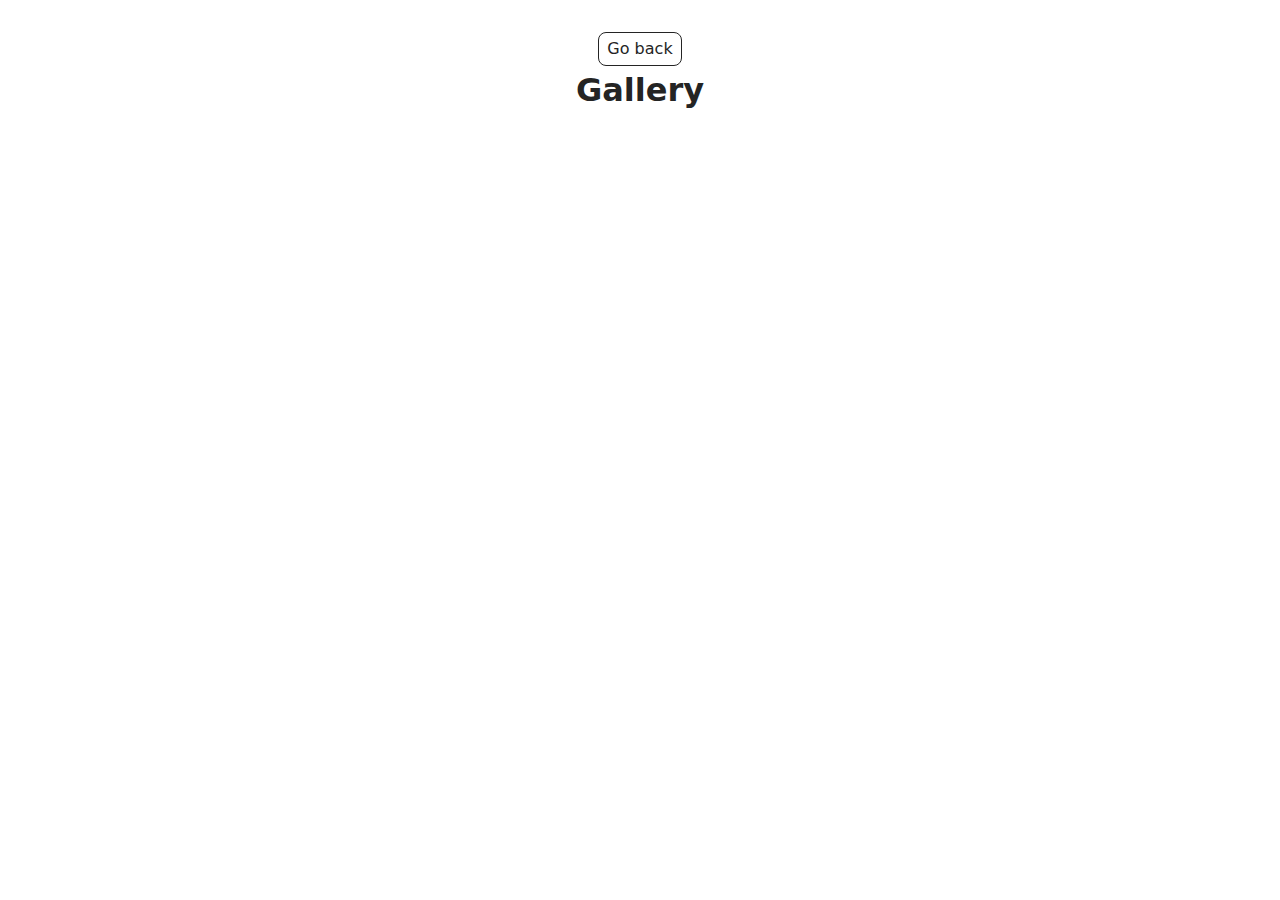
<file: src/1-gallery.html>
<!DOCTYPE html>
<html lang="en">
  <head>
    <meta charset="UTF-8" />
    <meta http-equiv="X-UA-Compatible" content="IE=edge" />
    <meta name="viewport" content="width=device-width, initial-scale=1.0" />
    <title>Gallery</title>
    <link rel="stylesheet" href="./css/styles.css" />
  </head>
  <body>
    <!-- <load
      src="./partials/header.html"
      icon-path="./img/sprite.svg#logo"
      highlight-act="active"
    /> -->

    <main>
      <div class="container">
        <a class="back-link" href="./index.html">Go back</a>
        <h1 class="main-title">
          <!-- <span class="main-title">Gallery</span>  -->
          Gallery
        </h1>
      </div>
    </main>

    <script type="module" src="./js/1-gallery.js"></script>
  </body>
</html>
</file>
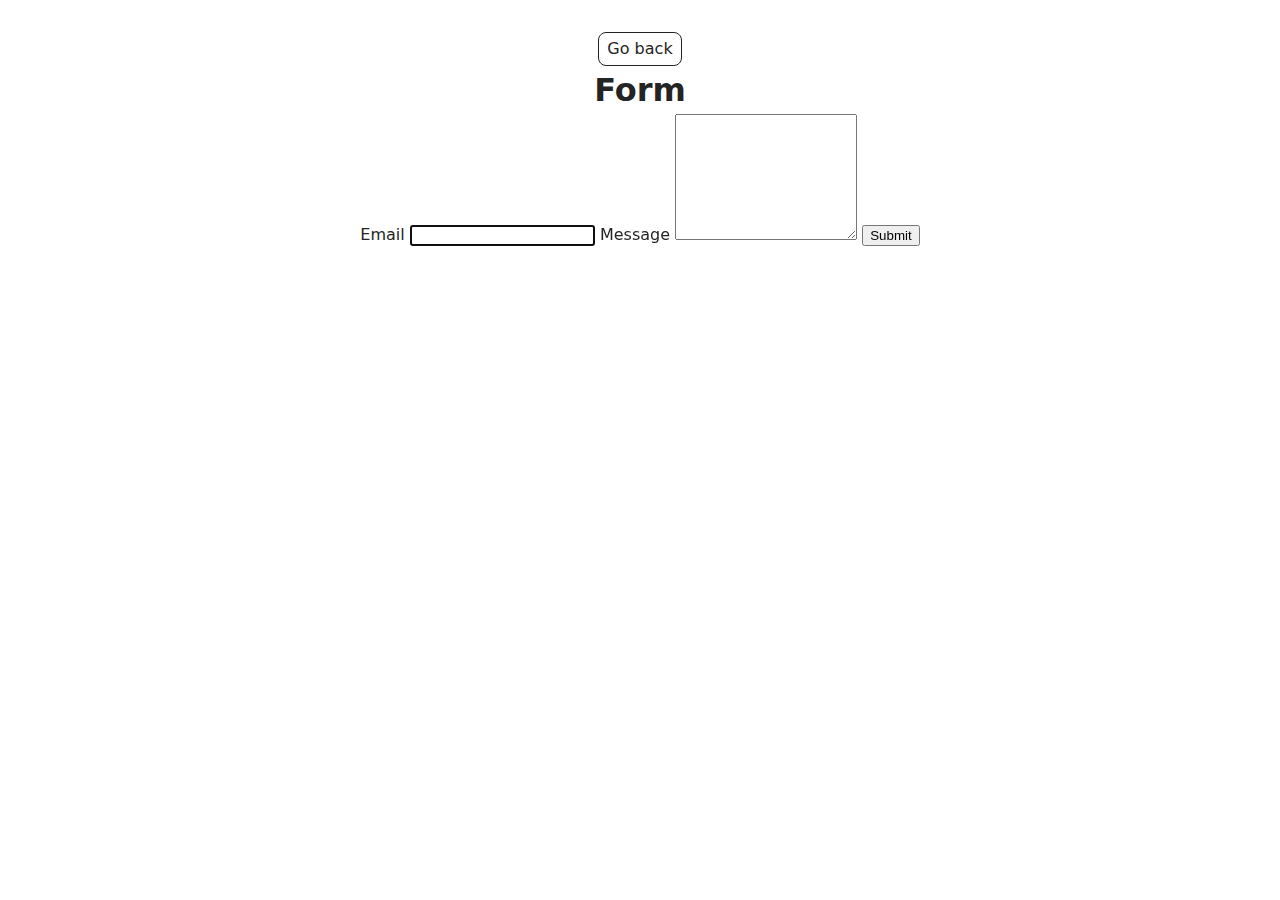
<file: src/2-form.html>
<!DOCTYPE html>
<html lang="en">
  <head>
    <meta charset="UTF-8" />
    <meta http-equiv="X-UA-Compatible" content="IE=edge" />
    <meta name="viewport" content="width=device-width, initial-scale=1.0" />
    <title>Form</title>
    <link rel="stylesheet" href="./css/styles.css" />
  </head>
  <body>
    <main>
      <div class="container">
        <a class="back-link" href="./index.html">Go back</a>
        <h1 class="main-title">Form</h1>
      </div>

      <form class="feedback-form" autocomplete="off">
        <label>
          Email
          <input type="email" name="email" autofocus />
        </label>
        <label>
          Message
          <textarea name="message" rows="8"></textarea>
        </label>
        <button type="submit">Submit</button>
      </form>
    </main>

    <script type="module" src="./js/2-form.js"></script>
  </body>
</html>
</file>
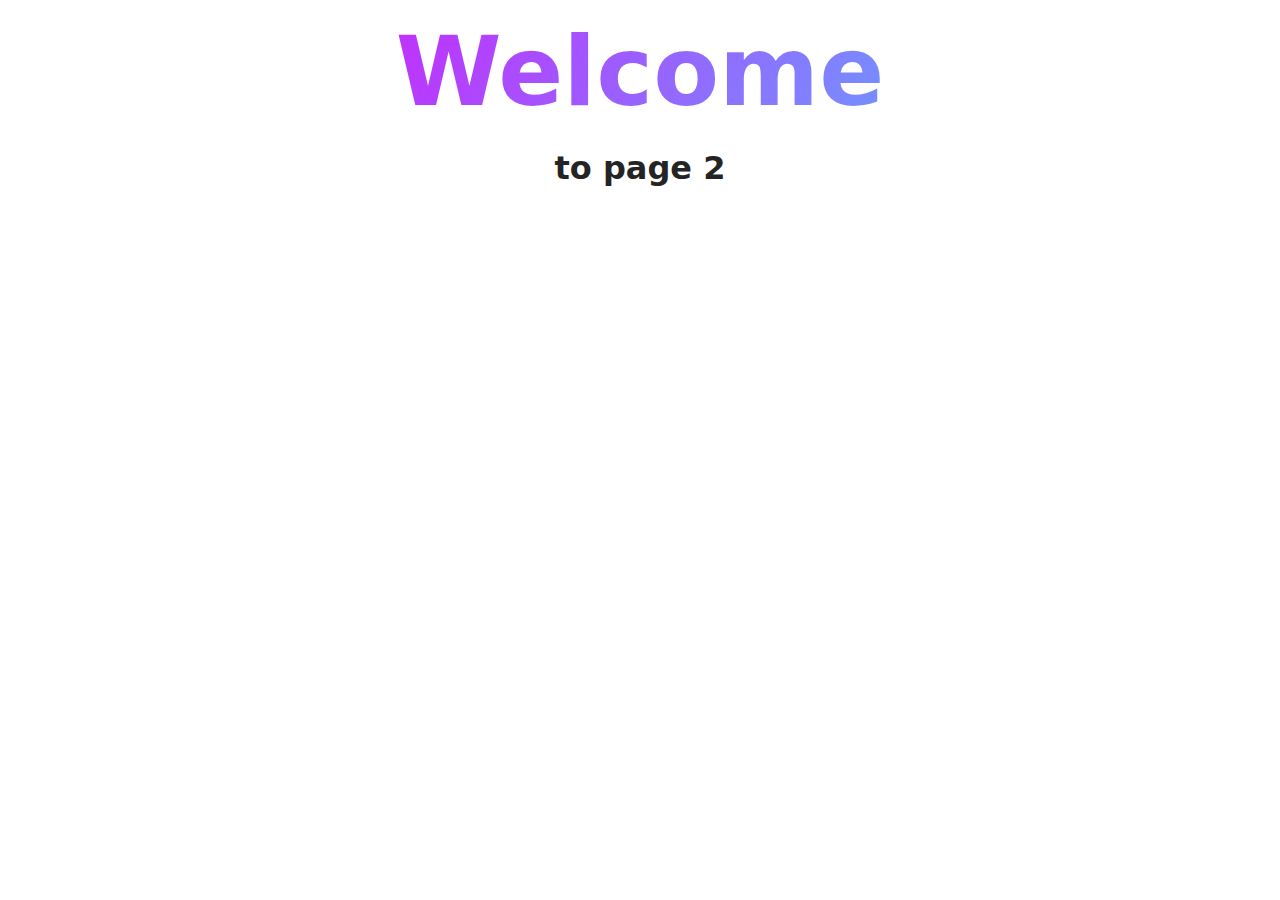
<file: src/page-2.html>
<!DOCTYPE html>
<html lang="en">
  <head>
    <meta charset="UTF-8" />
    <meta http-equiv="X-UA-Compatible" content="IE=edge" />
    <meta name="viewport" content="width=device-width, initial-scale=1.0" />
    <title>Page 2</title>
    <link rel="stylesheet" href="./css/styles.css" />
  </head>
  <body>
    <load
      src="./partials/header.html"
      icon-path="./img/sprite.svg#logo"
      highlight-act="active"
    />

    <main>
      <div class="container">
        <h1 class="main-title">
          <span class="main-title-gradient">Welcome</span> to page 2
        </h1>
        <load src="./partials/back-link.html" />
      </div>
    </main>

    <load src="./partials/footer.html" />
  </body>
</html>
</file>
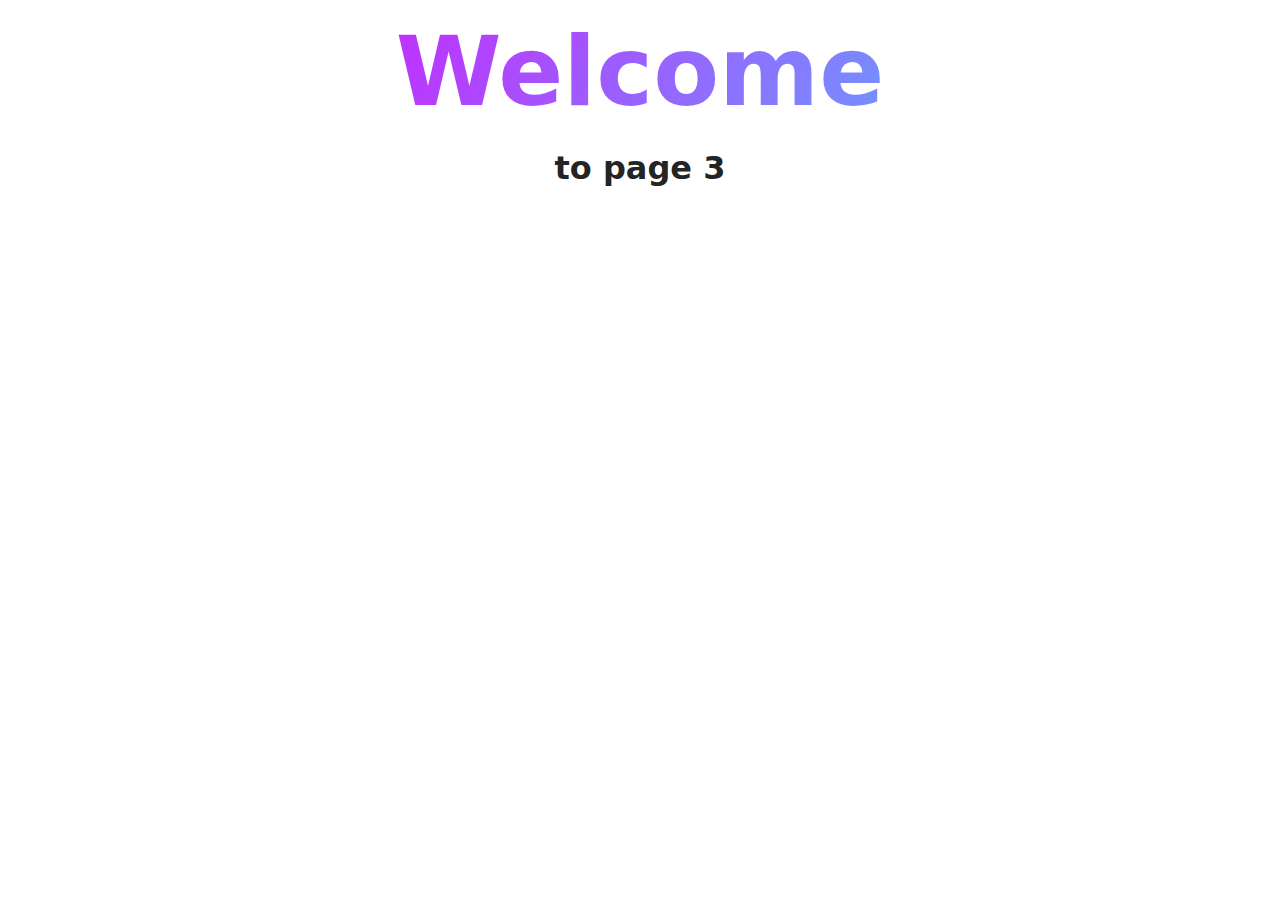
<file: src/page-3.html>
<!DOCTYPE html>
<html lang="en">
  <head>
    <meta charset="UTF-8" />
    <meta http-equiv="X-UA-Compatible" content="IE=edge" />
    <meta name="viewport" content="width=device-width, initial-scale=1.0" />
    <title>Page 3</title>
    <link rel="stylesheet" href="./css/styles.css" />
  </head>
  <body>
    <load
      src="./partials/header.html"
      icon-path="./img/sprite.svg#logo"
      highlight-curr="active"
    />

    <main>
      <div class="container">
        <h1 class="main-title">
          <span class="main-title-gradient">Welcome</span> to page 3
        </h1>
        <load src="./partials/back-link.html" />
      </div>
    </main>

    <load src="./partials/footer.html" />
  </body>
</html>
</file>
<file: src/css/styles.css>
/**
  |============================
  | include css partials with
  | default @import url()
  |============================
*/
/* Common styles */
@import url('./reset.css');
@import url('./base.css');
@import url('./container.css');
@import url('./animations.css');

/* Sections style */
@import url('./header.css');
@import url('./vite-promo.css');
@import url('./badges.css');
@import url('./back-link.css');
@import url('./footer.css');
</file>
